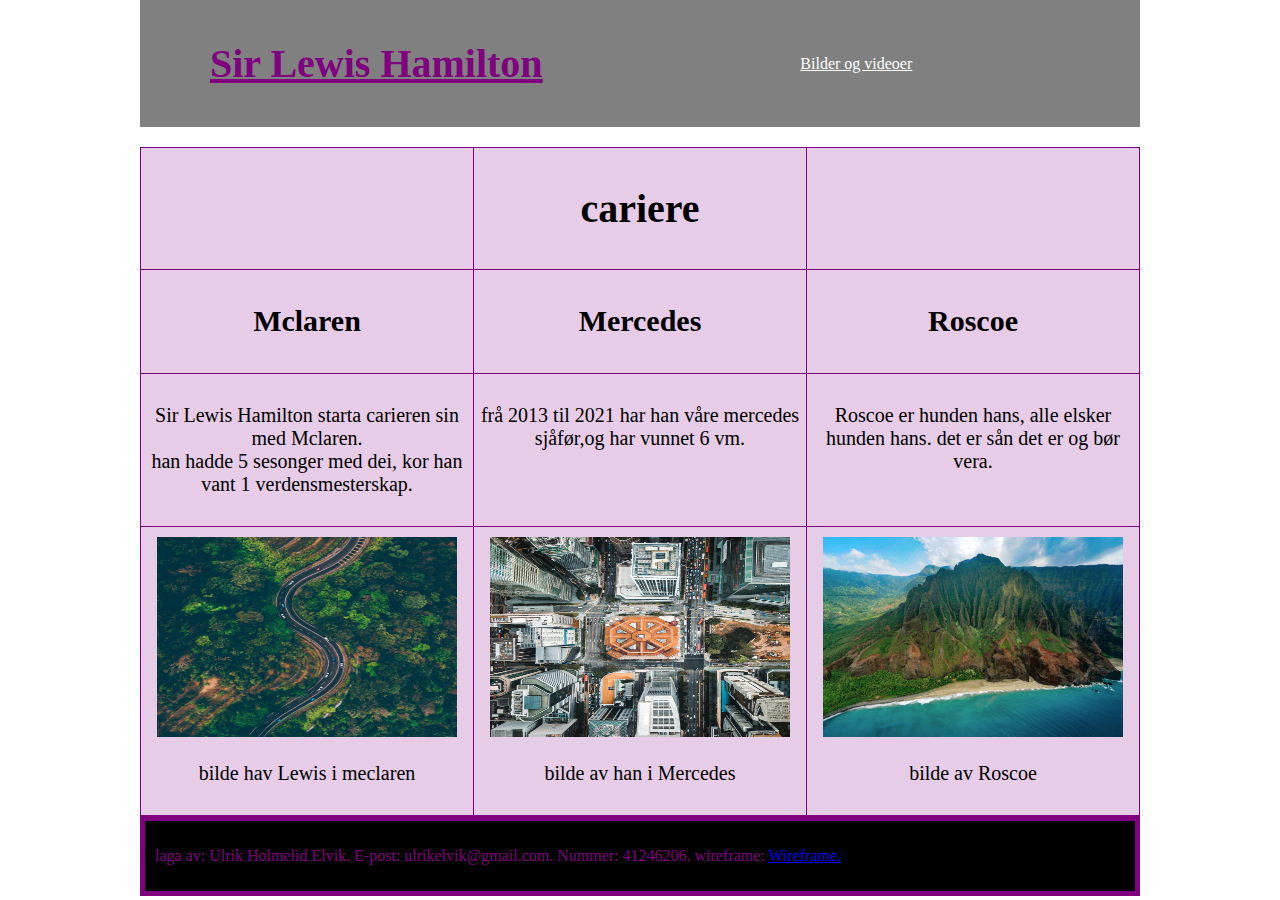
<file: index.html>
<!DOCTYPE html>
<html lang="no">
    <head>
        <meta charset="UTF-8">
        <title>Sir Lewis Hamilton</title>
        <link rel="stylesheet"href="nav.css">
        <link rel="stylesheet"href="cskoder.css">
        <link rel="stylesheet"href="gridindex.css">
        <link rel="stylesheet"href="img.css">
        <link rel="stylesheet"href="footer.css">
        
        
        
        
    </head>
    <body>
        <header>
            <nav>
                <a href="index.html" class="index">Sir Lewis Hamilton</a>
                <a href="bilderogvidoer.html">Bilder og videoer</a>
            </nav>
        </header>
        <main>
            <div class="grid-container">
                
                <div class="item1"></div>
                
                <div class="item2"> <h1>cariere</h1></div>
                
                <div class="item3"></div>
                
                <div class="item4"><h2>Mclaren</h2></div>
                
                <div class="item5"><h2>Mercedes</h2></div>
                
                <div class="item6"><h2>Roscoe</h2></div>
                
                <div class="item7"><p>Sir Lewis Hamilton starta carieren sin med Mclaren.<br> han hadde 5 sesonger med dei, kor han vant 1 verdensmesterskap. </p></div>
                
                <div class="item8"><p>frå 2013 til 2021 har han våre mercedes sjåfør,og har vunnet 6 vm. </p></div>
                
                <div class="item9"><p>Roscoe er hunden hans, alle elsker hunden hans. det er sån det er og bør vera.</p> </div>
                
                <div class="item10"><img src="bilder/bilde1.jpg"> <br><p>bilde hav Lewis i meclaren</p></div>
                
                <div class="item11"><img src="bilder/bilde2.jpg"><br><p>bilde av han i Mercedes</p></div>
                <div class="item12"><img src="bilder/bilde3.jpg"><br><p>bilde av Roscoe</p></div>
                
                
            </div>
        </main>
        <footer class="end">
            <p>laga av: Ulrik Holmelid Elvik.  E-post: ulrikelvik@gmail.com. Nummer: 41246206. wireframe: <a href="wierframe/wierframs.docx"> Wireframe.</a> </p>
        </footer>
    </body>
</html>
</file>
<file: nav.css>
nav{
    background-color: gray;
    display: grid;
    grid-template-columns: auto repeat(1, 1fr);
    align-items: center;
    text-align: center;
    margin-bottom: 20px;
    padding: 20px;
}
nav a{
    color: white;
    font-family: fantasy
}
nav .index{
    
    color: purple;
    font-weight: 900;
    font-size: 40px;
    padding-bottom: 20px;
    padding-top: 20px;
    padding-left: 50px;
    padding-right: 50px;
    text-align: center;
}
</file>
<file: cskoder.css>
body{
    max-width: 1000px;
    margin: auto;
}
</file>
<file: gridindex.css>
.grid-container {
  display: grid;
  grid: auto / auto  auto  auto;
  background-color: purple;
  grid-gap: 1px;
  padding: 1px;
  
}

.grid-container > div {
  background-color: rgba(255, 255, 255, 0.8);
  text-align: center;
  padding: 10px 0;
  font-size: 20px;
}
</file>
<file: img.css>
img{
    width: 300px;
    height: 200px;
}
</file>
<file: footer.css>
.end {
  background-color: black;
  color: purple;
  width: 970px;
  padding: 10px;
  border: 5px solid purple;
  margin: 0;
}
</file>
